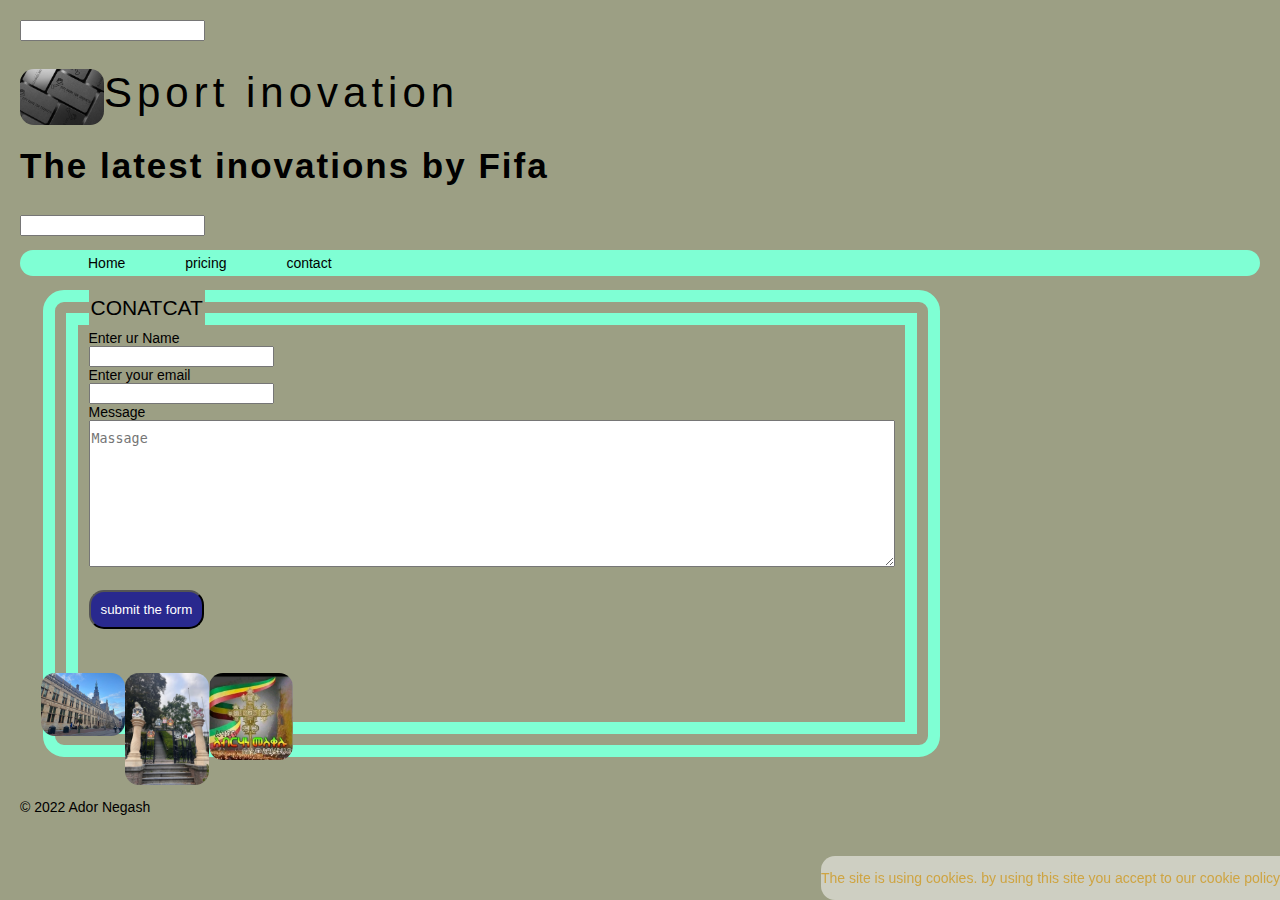
<file: 699853/contact.html>
<!DOCTYPE html>
<html lang="en">
<head>
    <meta charset="utf-8"/>
    <meta name="author" content="Ador Negash">
    <meta name="discription" content="VAR is one the revoloutional inovation and  fastest growing sport inovation in the football industriy.">
    <meta name="keywords" content="var,football inovattion, goal line technology">
    <title> Football new inovation </title>
    <meta name="viewport" content="width= device-width, initial scale=1">
    <link rel="stylesheet" type="text/css" href="css/style.css"/>
    <link rel="icon" type="image/jpg" title="icon-logo" herf="img/logo.jpg" alt="logo" />
</head>
 <!--hambergermeanu-->
 <input id="hamberger-menu" type="check-box"/>
 <label id="checked" for="hamberger-menue"></label> 
<body>
    <header>
            <img src="img/logo.jpg"title="logo" alt="logo" >
            <h1> Sport inovation </h1>
            <h2> The latest inovations by Fifa </h2>
    </header>
    <input id="hamberger-menu" type="check-box"/>
    <label id="checked" for="hamberger-menue"></label>
    <nav>
        <ul>
            <li> <a herf="index.html"> Home</a> </li>
            <li> <a herf="product.html"> pricing</a> </li>
            <li> <a herf="pricing.html"> contact</a> </li>
        </ul> 
    </nav>
    <main id="contact-flex">
    <form name="contact-form" method="xx">
        <fieldset>
            <legend>CONATCAT</legend>
                  <label for="name">Enter ur Name</label>
                  <input type="name"id="text-name"name="name"/>
                  <label for="email">Enter your email</label>
                  <input type="email"id="text-email"name="email"/>
                  <label for="Message">Message</label>
                  <textarea type="message" name="message" placeholder="Massage"></textarea>
                  <input type="submit" value="submit the form">
                 <!-- <button type="button" class="sumbit-Button">sumbit</button>-->
        </fieldset>   
    </form>

    <aside id ="aside-right"> 
        <section id="photo-onee">
            <a herf="https://www.inholland.nl/">
              <img src="img/leiden.jpg"  title="Leiden" alt="A Big historical bulding in Leiden">
            </a>
        </section>
        <section id="photo-twoo">
            <a herf="https://www.inholland.nl/">
            <img src="img\leiden_1.jpg"title="Leiden Monument" alt="Two monument with lion structure" >
            </a>
        </section>
        <section id="photo-threee">
            <a herf="https://www.inholland.nl/">
            <img src="img\adid.jpg" title="Ethiopian cross" alt="A cross">
            </a>
        </section>
    </aside>
    </main>
    <footer class="copyright">
         <p>&copy; 2022 Ador Negash</p>
    </footer>
    <footer id ="cookie">
         <p> The site is using cookies. by using this site you accept to our cookie policy</p>
    </footer> 
</body>
</html>
</file>
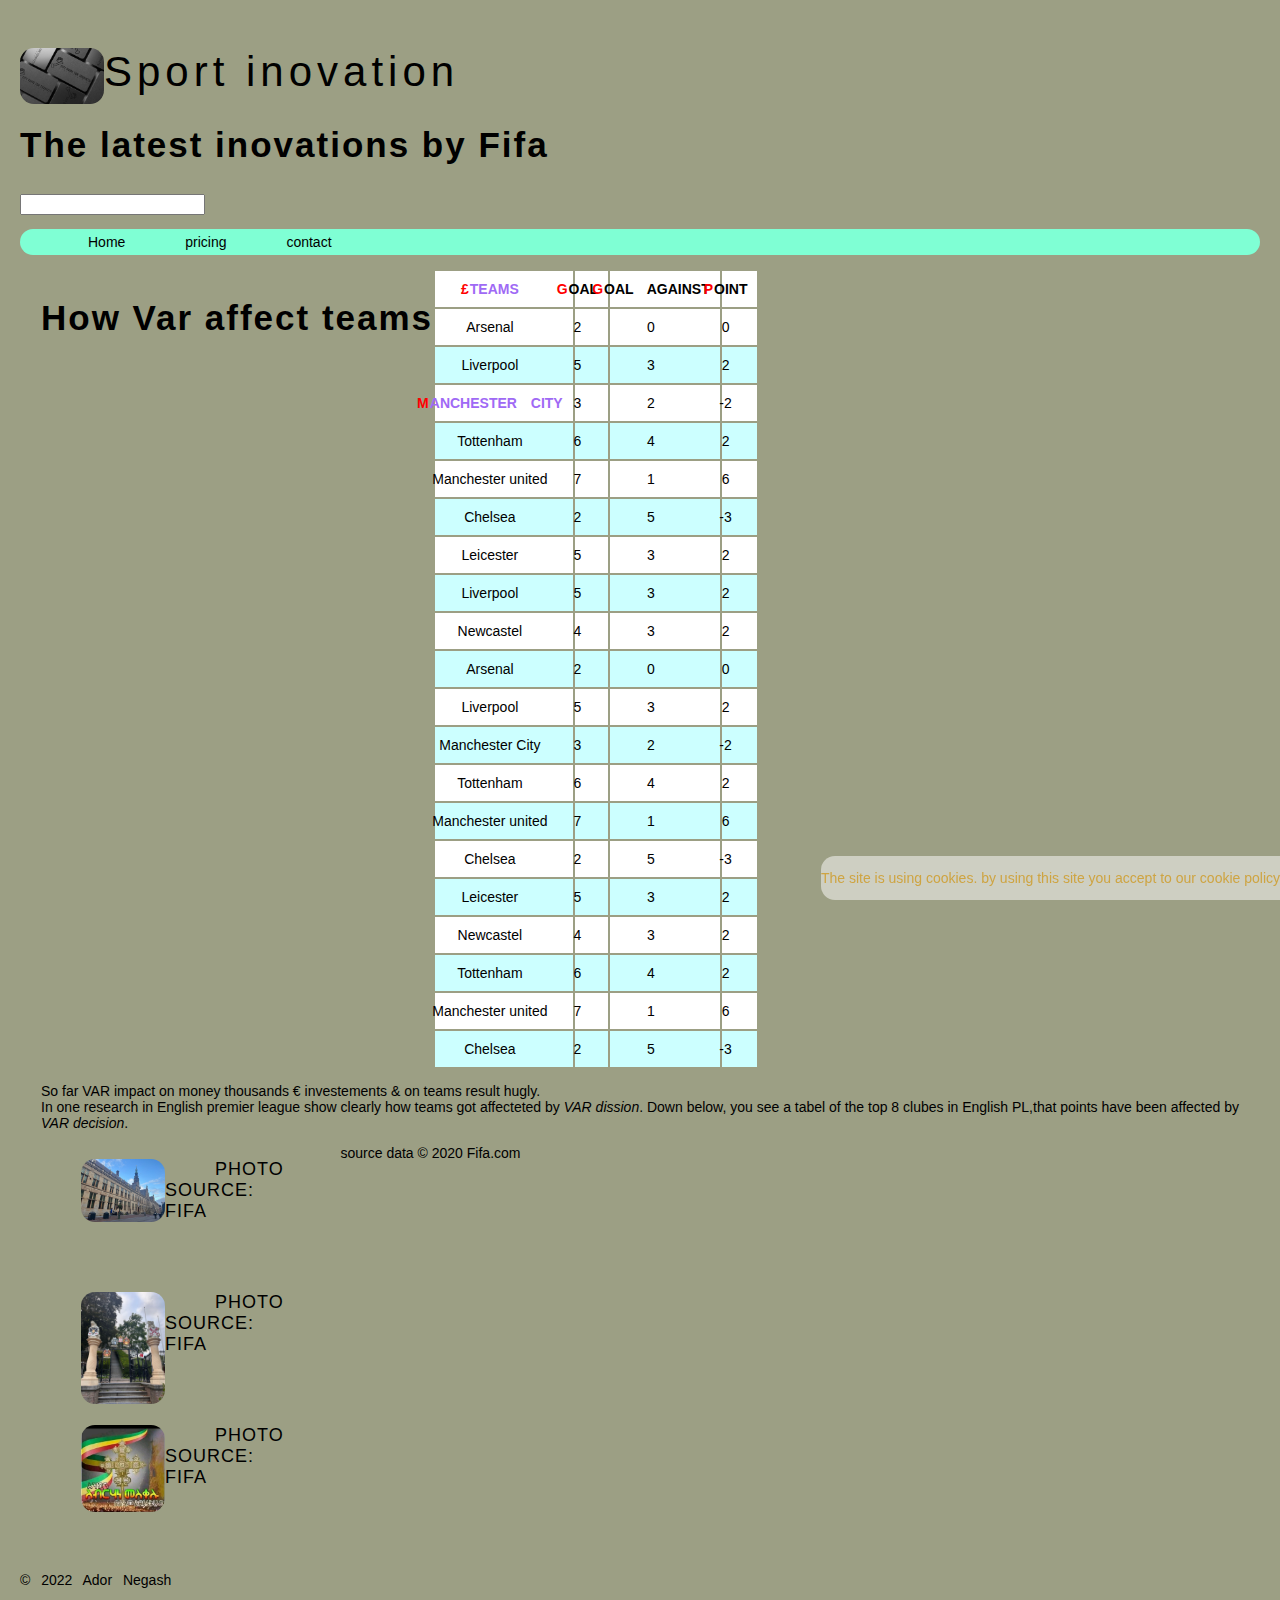
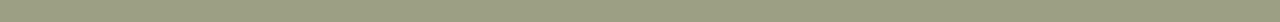
<file: 699853/pricing.html>
<!DOCTYPE html>
<html lang="en">
<head>
    <meta charset="utf-8"/>
    <meta name="author" content="Ador Negash">
    <meta name="discription" content="VAR is one the revoloutional inovation and  fastest growing sport inovation in the football industriy.">
    <meta name="keywords" content="var,football inovattion, goal line technology">
    <title> Football new inovation </title>
    <meta name="viewport" content="width= device-width, initial scale=1">
    <link rel="stylesheet" type="text/css" href="css/style.css" />
    <link rel="shortcut icon" type="image/jpg" title="icon-logo" herf="img/logo.jpg" alt="logo" />
</head>
<body>
    <header>
           <img src="img/logo.jpg"title="logoo" alt="logo" >
            <h1> Sport inovation </h1>
            <h2> The latest inovations by Fifa </h2>
    </header>
     <input id="hamberger-menu" type="check-box"/>
     <label id="checked" for="hamberger-menue"></label>
    <nav>
        <ul>
            <li><a herf="index.html"> Home</a></li>
            <li><a herf="product.html"> pricing</a></li>
            <li><a herf="contact.html"> contact</a></li>
        </ul>
    </nav>
    <main id ="tabel-flex">
    <h2>How Var affect teams</h2>
    <article id="article-tabel">
    <P>
     So far VAR impact on money thousands &#8364; investements &#38; on teams result hugly. <br>
     In one research in English premier league show clearly how  teams 
     got affecteted by <em>VAR dission</em>.
     Down below, you see a tabel of the top 8 clubes in English PL,that points have been affected by <em>VAR decision</em>.
    </P>
    </article>
    <table id="table">
        <thead>
            <tr>
                <th> &#163;Teams</th>
                <th>Goal</th>
                <th>Goal Against</th>
                <th>point</th>
            </tr>
        </thead>
        <tbody>
        <tr>
            <td>Arsenal</td>
            <td>2</td>
            <td>0</td>
            <td>0</td>
        </tr>
        <tr>
            <td>Liverpool</td>
            <td>5</td>
            <td>3</td>
            <td>2</td>
        </tr>
        <tr>
            <th>Manchester City</th>
            <td>3</td>
            <td>2</td>
            <td>-2</td>
        </tr>
        <tr>
            <td>Tottenham</td>
            <td>6</td>
            <td>4</td>
            <td>2</td>
        </tr>
        <tr>
            <td>Manchester united</td>
            <td>7</td>
            <td>1</td>
            <td>6</td>
        </tr>
        <tr>
            <td>Chelsea</td>
            <td>2</td>
            <td>5</td>
            <td>-3</td>
        </tr>
        <tr>
            <td>Leicester</td>
            <td>5</td>
            <td>3</td>
            <td>2</td>
        </tr>
        <tr>
            <td>Liverpool</td>
            <td>5</td>
            <td>3</td>
            <td>2</td>
        </tr>
        <tr>
            <td>Newcastel</td>
            <td>4</td>
            <td>3</td>
            <td>2</td>
        </tr>
        <tr>
            <td>Arsenal</td>
            <td>2</td>
            <td>0</td>
            <td>0</td>
        </tr>
        <tr>
            <td>Liverpool</td>
            <td>5</td>
            <td>3</td>
            <td>2</td>
        </tr>
        <tr>
            <td>Manchester City</td>
            <td>3</td>
            <td>2</td>
            <td>-2</td>
        </tr>
        <tr>
            <td>Tottenham</td>
            <td>6</td>
            <td>4</td>
            <td>2</td>
        </tr>
        <tr>
            <td>Manchester united</td>
            <td>7</td>
            <td>1</td>
            <td>6</td>
        </tr>
        <tr>
            <td>Chelsea</td>
            <td>2</td>
            <td>5</td>
            <td>-3</td>
        </tr>
        <tr>
            <td>Leicester</td>
            <td>5</td>
            <td>3</td>
            <td>2</td>
        </tr>
        <tr>
            <td>Newcastel</td>
            <td>4</td>
            <td>3</td>
            <td>2</td>
        </tr>
        <tr>
            <td>Tottenham</td>
            <td>6</td>
            <td>4</td>
            <td>2</td>
        </tr>
        <tr>
            <td>Manchester united</td>
            <td>7</td>
            <td>1</td>
            <td>6</td>
        </tr>
        <tr>
            <td>Chelsea</td>
            <td>2</td>
            <td>5</td>
            <td>-3</td>
        </tr>
    </tbody>
    </table>
    <footer id="data"> source data &copy; 2020 Fifa.com  </footer>
    <aside id="aside-right">
        <section id="photo-one">
        <figure class="photo">
            <a herf="https://www.inholland.nl/">
              <img src="img/leiden.jpg" title="Leiden"alt="A Big historical bulding in Leiden">
            </a>
            <figcaption>photo source: Fifa</figcaption>
        </figure>
        </section>  
        <section id="photo-two">
        <figure class="photo">
            <a herf="https://www.inholland.nl/">
            <img src="img\leiden_1.jpg" title="Leiden Monument" alt="Two monument with lion structure">
            </a>
            <figcaption>photo source: Fifa</figcaption>
        </figure>
        </section>
        <section id="photo-three">
        <figure class="photo">
            <a herf="https://www.inholland.nl/">
            <img src="img\adid.jpg" title="Ethiopian cross" alt="A cross">
            </a>
            <figcaption>photo source: Fifa</figcaption>
        </figure>
        </section>
    </aside>
    </main>
    <footer id="copyright">
        <p>&copy; 2022 Ador Negash</p>
    </footer>
    <footer id ="cookie">
        <p> The site is using cookies. by using this site you accept to our cookie policy</p>
    </footer> 
    </body>
    </html>
</file>
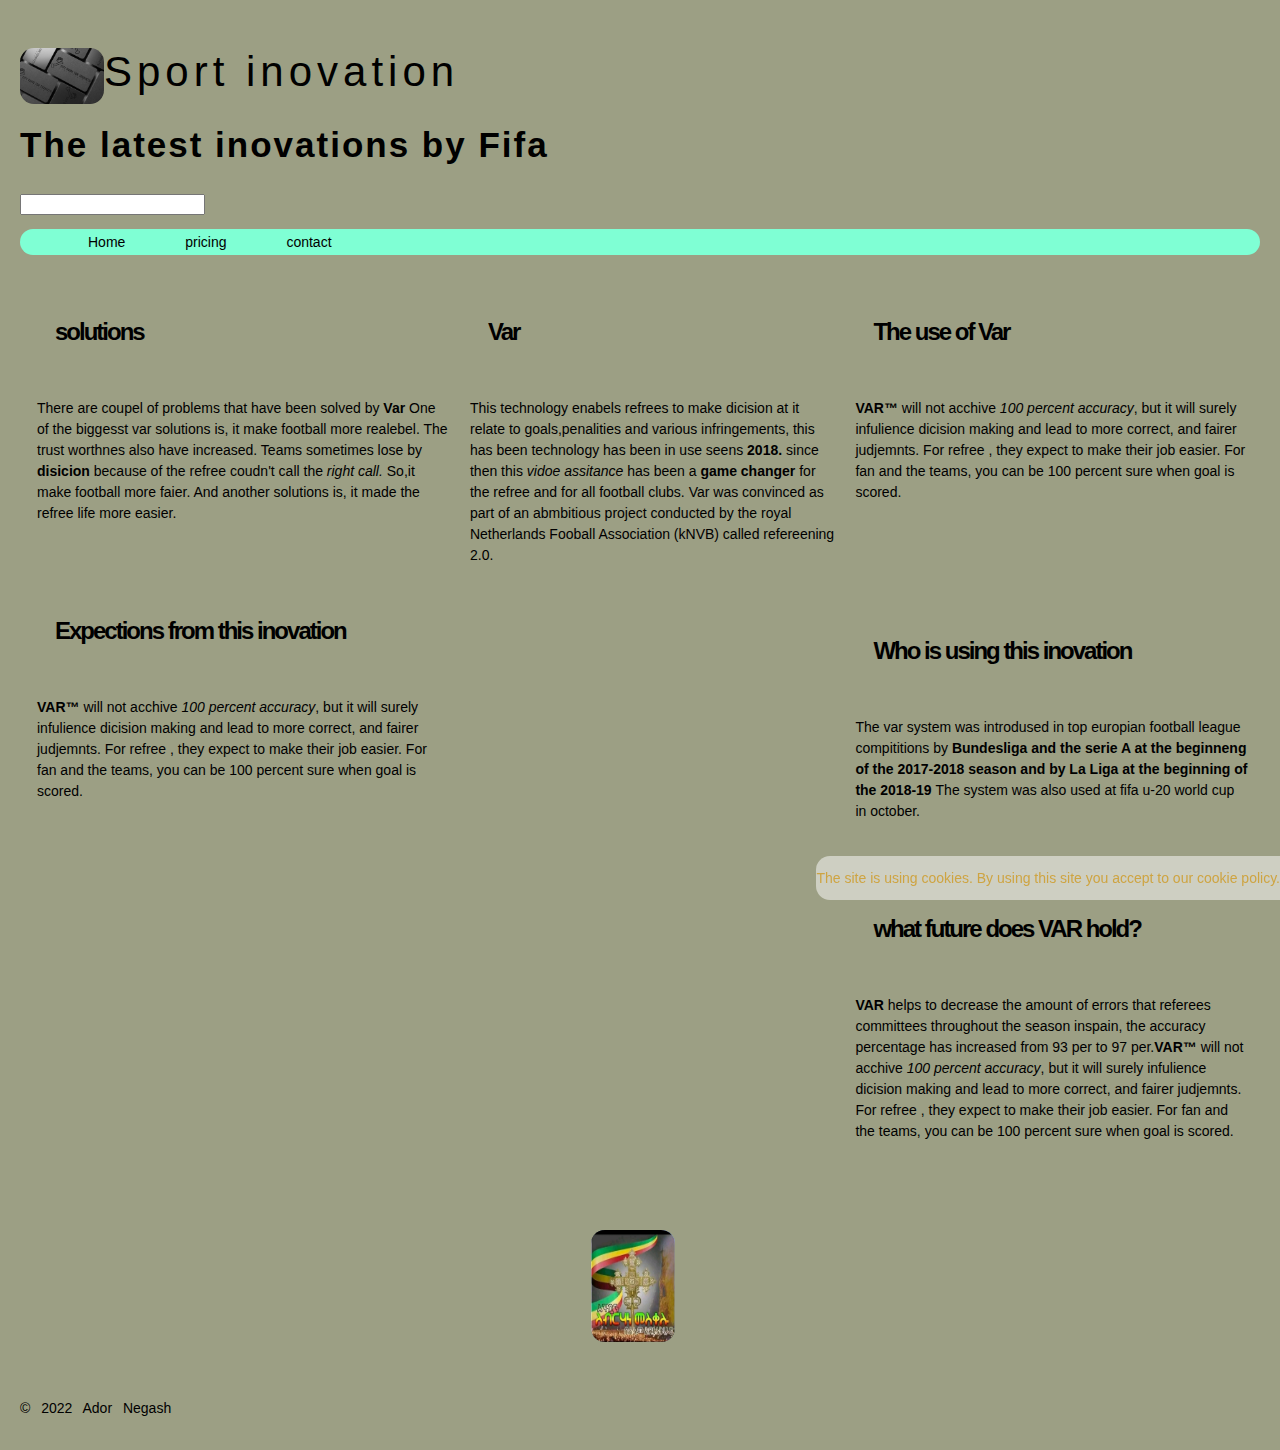
<file: 699853/product.html>
<!DOCTYPE html>
<html lang="en">
<head>
    <meta charset="utf-8"/>
    <meta name="author" content="Ador Negash">
    <meta name="discription" content="VAR is one the revoloutional inovation and  fastest growing sport inovation in the football industriy.">
    <meta name="keywords" content="var,football inovattion, goal line technology">
    <title> Football new inovation </title>
    <meta name="viewport" content="width= device-width, initial scale=1">
    <link rel="stylesheet" type="text/css" href="css/style.css"/>
    <link rel="icon" type="image/jpg" title="icon-logo" herf="img/logo.jpg" alt="logo" />
</head>

<body>
 <header class="img-grid">
        <img src="img/logo.jpg"title="logooo" alt="logo" >
         <h1> Sport inovation </h1>
         <h2> The latest inovations by Fifa </h2>
 </header>
  <input id="hamberger-menu" type="check-box"/>
  <label id="checked" for="hamberger-menue"></label>
 <nav>
    <ul>
        <li><a herf="index.html"> Home</a></li>
        <li><a herf="pricing.html"> pricing</a></li>
        <li><a herf="contact.html"> contact</a></li>
    </ul>
</nav>
<main id="product-grid">
<article id="product-1">
    <header class = "product-head">
        <h3> Var </h3>
    </header>
    <p class="products">
        This technology enabels refrees to make dicision at it  relate to goals,penalities and 
        various infringements, this has been technology has been in use seens <strong>2018.</strong>  
        since then this <em>vidoe assitance</em> has been a <strong>game changer</strong> for the refree and 
        for all football clubs.

        Var was convinced as part of an abmbitious project conducted by the royal Netherlands Fooball 
        Association (kNVB) called refereening 2.0. 
        <footer>
            <a herf="https://www.wired.co.uk/article/var-football-world-cup"alt="more info"></a>
        </footer>
    </p>
</article>
<article id="product-2">
    <header class = "product-head">
    <h3> solutions</h3> 
</header>
    <p class="products">
     There are coupel of problems that have been solved by <strong>Var</strong>
     One of the biggesst var solutions is, it make football more realebel. The trust worthnes also have increased.
     Teams sometimes lose by <strong> disicion</strong> because of the refree coudn't call the <em>right call.</em>
     So,it make football more faier.
     And another solutions is, it made the refree life more easier. 
    </p>
</article>   
<article id="product-3">
    <header class = "product-head">
    <h3> The use of Var</h3>
</header>
    <p class="products">
        <strong>VAR&#8482;</strong> will not acchive <em>100 percent accuracy</em>, but it will surely infulience
        dicision making and lead to more correct, and fairer judjemnts.
        For refree , they expect to make their job easier.
        For fan and the teams, you can be 100 percent sure when goal is scored.
    </p>
</article>
<article id="product-4">
    <header class = "product-head">
       <h3> Who is using this inovation</h3>
    </header>
    <p class="products">
        The var system was introdused in top europian football league compititions by 
        <strong>Bundesliga and the serie A at the beginneng of the 2017-2018 season and by 
            La Liga at the beginning of the 2018-19 </strong> The system was also used at
             fifa u-20 world cup in october.
    </p>
</article>
<article id="product-5">
    <header class = "product-head">
    <h3>Expections from this inovation</h3>
    </header>
    <p class="products">
    <strong>VAR&#8482;</strong> will not acchive <em>100 percent accuracy</em>, but it will surely infulience
    dicision making and lead to more correct, and fairer judjemnts.
    For refree , they expect to make their job easier.
    For fan and the teams, you can be 100 percent sure when goal is scored.
    </p>
</article>
<article id= "product-6">
    <header class = "product-head">
    <h3> what future does VAR hold?</h3>
    </header>
    <p class="products">
     <strong> VAR</strong> helps to decrease the amount of errors that referees 
     committees throughout the season inspain, the accuracy percentage has
      increased from 93 per to 97 per.<strong>VAR&#8482;</strong> will not acchive <em>100 percent accuracy</em>, but it will surely infulience
      dicision making and lead to more correct, and fairer judjemnts.
      For refree , they expect to make their job easier.
      For fan and the teams, you can be 100 percent sure when goal is scored.
    </p>
</article>
<aside id = "aside-product">
    <figure id="aside-1">
        <a herf="https://www.inholland.nl/">
          <img src="img/leiden.jpg"  title="Leiden" alt="A Big historical bulding in Leiden">
        </a>
    </figure> 
    <figure id="aside-2">
        <a herf="https://www.inholland.nl/">
        <img src="img\leiden_1.jpg" title="Leiden Monument" alt="Two monument with lion structure" >
        </a>
    </figure>
    <figure id="aside-3">
        <a herf="https://www.inholland.nl/">
        <img src="img\adid.jpg" title="Ethiopian cross"alt="A cross">
        </a>
    </figure>
</aside>
</main>
<footer id ="copyright">
     <p>&copy; 2022 Ador Negash</p>
</footer>
<footer id="cookie">
     <p> The site is using cookies. By using this site you accept to our cookie policy.</p>
</footer>
</body>
</html>
<!--still need to do hamburger meanu-->
</file>
<file: 699853/css/style.css>
@import url('https://fonts.googleapis.com/css2?family=Notable&display=swap');
body
{
    background-color: #9c9f84;
    margin:0px;
    font-family: Arial, Helvetica, sans-serif ;
    font-size: 14px;
    padding: 20px;
}
h1
{ 
  font-size: 3em;
  letter-spacing: 5px;
  font-weight: 400;
}
h2
{
    font-size: 2.5em;
    letter-spacing: 2px;
}
h3
{
    font-size: 1.5em;
    letter-spacing: -2px;
}
h4
{
    font-size: 1.25em;
    letter-spacing: -2px;
}

#logo
{
    display: grid;
    grid-template-columns: auto auto;
    justify-content: left;
}

#hamburger-menu
{
    visibility: hidden;
    display: none;
}
video
{
    width: 320px;
    height: 240px;
    border-radius: 1em;
}
img
{
    max-width: 6em;
    min-height: 100%;
    margin-bottom: auto;
    margin-right: 0em;
    float: left;
    border-radius: 1em;
}
nav
{
    width: 100%;
    border-radius: 5em;
    background-color:  #7fffd4;
    cursor: pointer;
} 
nav > ul 
{
    list-style-type: none;
    padding-top: 5px;
    padding-bottom: 5px;
}
nav > ul > li 
{
    display: inline;
    padding-left: 2em;
    padding-right: 2em;
}
nav > ul > li > a:link,a:active,a:visited,a:hover
{
  font-size: 15px;
  color:rgb(25, 18, 221);
  text-decoration: solid;
}
#index-flex
{
    display: flex;
    flex: wrap;
}
.exp
{
    display: grid;
    grid-template-columns: auto 50%;
}
.explanation
{
    grid-column: 1;
    grid-row: 1;
    text-indent: 20px;
    line-height: 1em;
}
.product-footer
{
    grid-column: 1;
    grid-row:2;
    text-indent: 20px;
}
.img
{
    float: right;
    grid-column: 2;
    grid-row: 2 / 5;
    width:100%;
}
#aside-home
{
  width:10em;
  flex-shrink: 0;
  flex-grow: 0;
}
figure > figcaption
{
    font-size: 18px;
    font-style: normal;
    text-indent: 50px;
    text-transform: uppercase;
    letter-spacing: 1px;
}
a.link:hover
{
    color:blue;
}
a:active
{
    color:#7fffd4
}
#copyright
{
    word-spacing: 0.5em;
}
#cookie
{
    position: fixed;
    opacity: 50%;
    background-color: #fff;
    color: #Fa0;
    bottom: 0em;
    right: 0em;
    text-align: right;
    border-radius: 1em 0em 0em 1em;
    border-color: #000 ;
    z-index: 9999;
}

/**product**/
#product-grid
{
    display: grid;
    margin-right: 1.5em;
    margin-left: 0.5em;
    justify-content: space-evenly;
    align-items: stretch;
    grid-gap: 20px;
    grid-template-areas: 
    'product2 prodduct1 product3'
    'product2 prodduct1 product3'
    'product5 prodduct1 product3'
    'product5 prodduct1 product4'
    'product5 prodduct1 product4'
    'product5 prodduct1 product4'
    'product5 prodduct6 product6'
    'aside    aside  aside';
}  
#product-grid > article
{
    line-height: 1.5em;
    width: 100%;
    padding: 10px;
}
.product-head
{
 background-attachment: None;
 padding: 18px;
   font-size: 1rem;
}
#product-grid > aside
{
    line-height: 2em;
    background-color: #9c9f84;
    padding: 30px;
}
#product-1
{
 grid-area: prodduct1;
}
#product-2
{
   grid-area: product2; 
}
#product-3
{
    grid-area: product3; 
}
#product-4
{
    grid-area: product4; 
}
#product-5
{
    grid-area: product5; 
}
#product-6
{
    grid-area: product6; 
}
#aside-product
{
    grid-area: aside;
    display: grid;
    grid-template-columns:
    "aside1 aside2 aside3";
}
#aside-1
{
    grid-area: aside1;
}
#aside-2
{
    grid-area: aside2;
}
#aside-3
{
    grid-area: aside3;
}
/*pricing*/
#tabel-flex
{
    display:flex;
    flex-wrap: wrap;
    margin-right: 1.5em;
    margin-left: 1.5em;
}
#article-tabel
{
    order:1;
    flex-basis: 100%;
}
#tabel
{ 
    order: 2;
    flex-basis: 70%;
    border: 1px solid black;
    border-spacing: 0;
   
}
th,td
{
    padding: 10px;
    text-align: center;
    text-indent: -2em;
}
th
{
    word-spacing: 10px;
    text-transform: uppercase;
    background-color: #ffffff;
    color: rgb(159, 106, 245);
}
th + th
{
    color: #000;
}  
tr:first-child
{
    background-color: #ff0;
}
tr:nth-child(2n)
{
    background-color: #CFF;
}
tr:nth-child(2n+1)
{
    background-color: #fff;
}
th::first-letter
{
   letter-spacing:1px;
   text-transform: uppercase;
   font-size: 0.4 rem;
   color: red;
}
#tabel-flex > #aside-right
{
    order:3;
    flex-basis: 25%;
    grid-template-areas: 
    "photo-one"
    "photo-two"
    "photo-three";
} 
#data
{
    order:4;
}
.photo
{
    margin-bottom: 5em;
}
/**contact**/
#contact-flex
{
    display:flex;
    flex-wrap: wrap;
    margin-right: 1.5em;
    margin-left: 1.5em;
}
form
{
    order:1;
    flex-basis: 70%;
}
form > fieldset
{
    height: 100%;
}
form > fieldset > input
{
   display: block;
}
form > fieldset > input > form > fieldset > textarea
{
    margin-top: 1.5em;
    margin-bottom: 1.5em;
}
form >fieldset > .textarea
{
    min-height: 100%;
    min-width: 100%;
    resize: none;
}
.input
{
    width: 350px;
    height: 35px;
    margin-left: 10px;
    margin-top: 20px;
    border: opx solid hsl(0, 0%, 0%);
    border-radius: 15px;
    outline: none;
}
legend
{
   font-size: 1.5em;
}
textarea
{
    width: 60em ;
    height: 10em;
    padding-top: 10px;
}
fieldset
{
    border-width: 2.5em;
    border-radius: 1.5em;
    border-style: double;
    border-color: #7fffd4;
}
input[type="message"]
{
    height: 15em;
    width: 15em;
}
input[type="submit"]
{   color :#FFC72B;
    color: pantone(123C);
    color: cmyk(0, 9, 100, 0 );
    background-color: rgb(41, 41, 142);
    border-radius: 15px;
    color: #fff;
    box-shadow: blueviolet;
    padding: 10px;
    margin-top: 20px;
}
 input[type="submit"]:hover
{
    box-shadow: inset;
    cursor: pointer;
}
#contact-flex > #aside-right
{
    order:2;
    flex-basis: 25%;
    grid-template-areas: 
    "photo-onee"
    "photo-twoo"
    "photo-threee";
} 
.copyright
{
    position: relative;
    float:left;
}
@media screen and (max-width: 480px)
{
#pc-Video, #tablet-video
{
  display:none;
}
nav
{
    display: none;
    position: fixed;
    border-radius: 0em 0em 1.5em 1.5em;
} 
nav > ul 
{
    list-style-type: none;
    padding-top: 10px;
    padding-bottom: 10px;
}
nav > ul > li 
{
    display: block;
    padding-left: 10px;
    padding-right: 10px;
}
#aside-home
{
    display: none;
}
#hamberger-menu
{
    visibility: visible;
} 
#checked
{
    display: inline-block;
    position: fixed;
}   
#copyright
{
    position: absolute;
}
#product-grid
{
    grid-template-areas: 
    'product5 product5'
    'product3 product3'
    'product2 product2'
    'product1 product1'
    'aside1 aside2 aside3';
}  
 #product-6, #product-4
 {
   display: none;
 }
 #aside-product
 {
    grid-template-areas: 
    'aside-1'
    'aside-2'
    'aside-3';
 }

form
{
 flex-basis: 100%;
}
#contact-flex > #aside-right
{
    flex-basis: 100%;
}
}
@media screen and (max-width:1279px) 
{
    .exp
    {
        order:1;
        grid-column: 1;
        grid-row: 1;
    }
    .img
    {
       float: left;
       grid-column: 2;
       grid-row: 2 / 5;
       width:100%;
    }
    .product-footer
    {
        grid-column: 1;
        grid-row: 3;
    }
   
}

@media screen and(min-width: 481px) and (max-width: 1279px)
{
    #pc-Video
    {
      display:none ;
    }
    #tablet-video
    {
        width: 100%;
        flex-basis: 100%;
        flex-shrink: 0;
        order:1;
    }
    #product-grid
    {
        grid-template-areas: 
       
        'product1 product2'
        'product1 product2'
        'product3 product2'
        'product3 product5'
        'product3 product5'
        'product3 product5'
        'product6 product6'
        'product6 product6'
        'aside   aside';
    }  
    #product-4,#aside-3
     {
       display: none;
     }
     #tabel-flex > #aside-right
     {
        grid-template-areas: 
        'photo-two photo-three';
     }
    #contact-flex >#aside-right >#aside-3 >#tabel-flex >#aside-right >#photo-three
    {
        display: block;
    }
    #tabel-flex >#aside-right > #photo-one
    {
        display: none;
    }
}
    
@media screen and (min-width:1280px)
{
    #pc-Video
    {   
        width: 100%;
        flex-basis: 100%;
        flex-shrink: 1;
        flex-grow: 0;
        order:1;
    }
    #tablet-video
    {
        display:none ;
    } 
    #exp_s
    {
        order:2;
    }
    #aside-home
    {
        order:3;
    }
}
</file>
